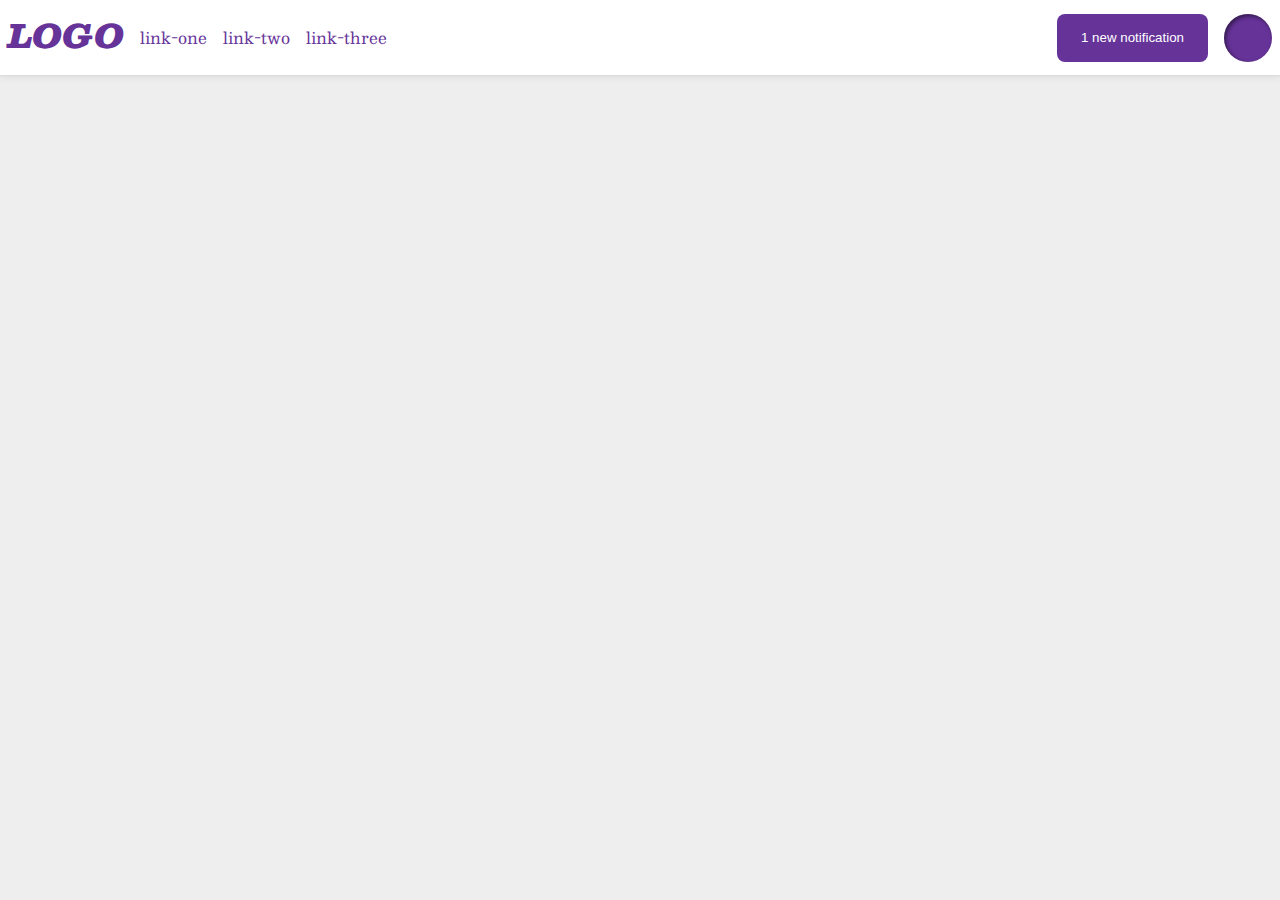
<file: flex/03-flex-header-2/index.html>
<!DOCTYPE html>
<html lang="en">
  <head>
    <meta charset="UTF-8">
    <meta http-equiv="X-UA-Compatible" content="IE=edge">
    <meta name="viewport" content="width=device-width, initial-scale=1.0">
    <title>Flex Header 2</title>
    <link rel="stylesheet" href="style.css">
  </head>
  <body>
    <div class="header">
      <div class="left">
         <div class="logo">
           LOGO
         </div>
         <ul class="links">
           <li><a href="google.com">link-one</a></li>
           <li><a href="google.com">link-two</a></li>
           <li><a href="google.com">link-three</a></li>
         </ul>
      </div>
      <div class="right">
         <button class="notifications">
        1 new notification
         </button>
         <div class="profile-image"></div>
       </div>
    </div>
  </body>
</html>
</file>
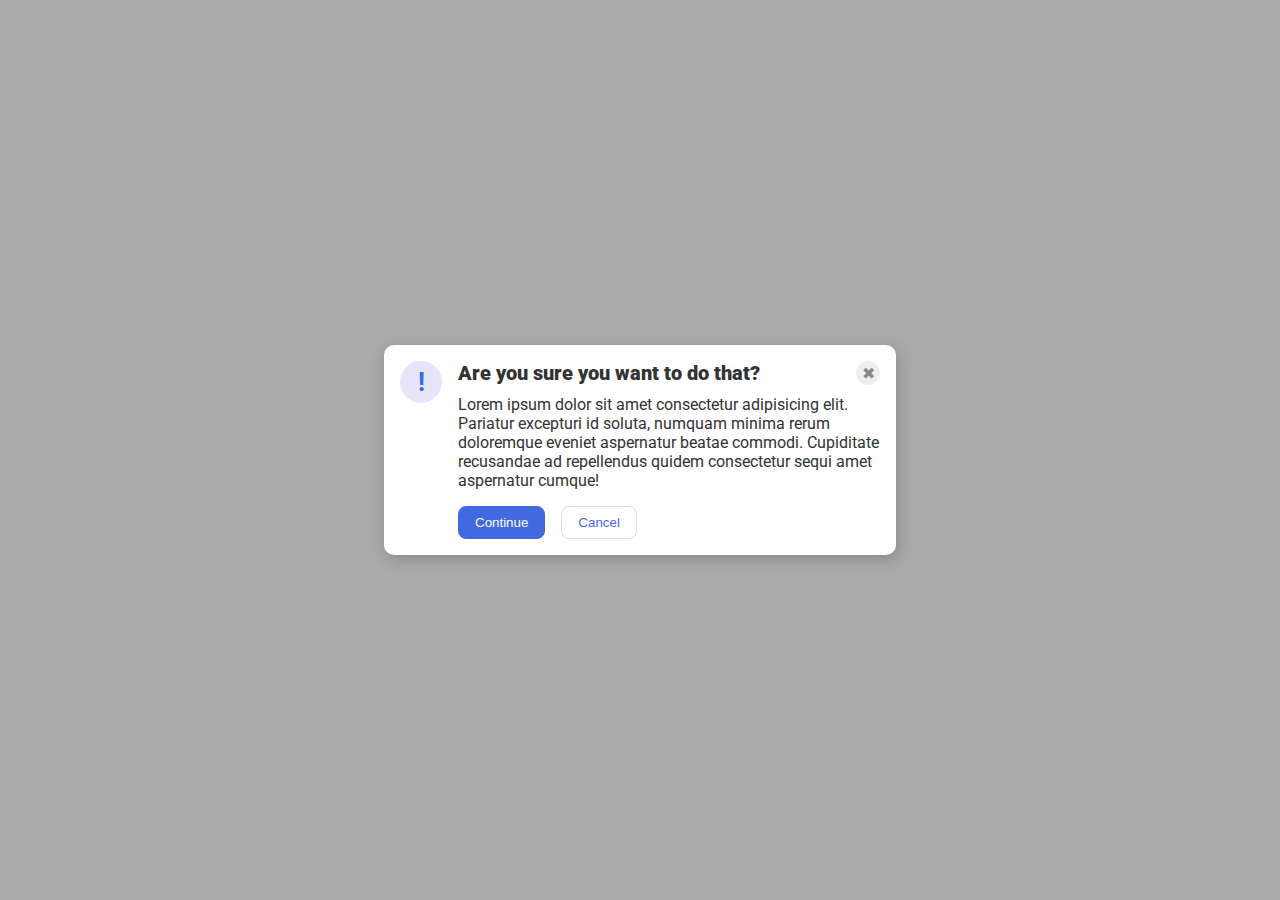
<file: flex/05-flex-modal/index.html>
<!DOCTYPE html>
<html lang="en">
  <head>
    <meta charset="UTF-8">
    <meta http-equiv="X-UA-Compatible" content="IE=edge">
    <meta name="viewport" content="width=device-width, initial-scale=1.0">
    <link rel="stylesheet" href="style.css">
    <title>Modal</title>
  </head>
  <body>
    <div class="modal">
      <div class="top">
         <div class="icon">!</div>
         <div class="header" class="left">Are you sure you want to do that?</div>
         <button class="close-button">✖</button>
      </div>
      <div class="bottom">
         <div class="text">Lorem ipsum dolor sit amet consectetur adipisicing elit. Pariatur excepturi id soluta, numquam minima rerum doloremque eveniet aspernatur beatae commodi. Cupiditate recusandae ad repellendus quidem consectetur sequi amet aspernatur cumque!</div>
         <div class="buttongroup">
            <button class="continue">Continue</button>
            <button class="cancel">Cancel</button>
         </div>
      </div>
    </div>
  </body>
</html>
</file>
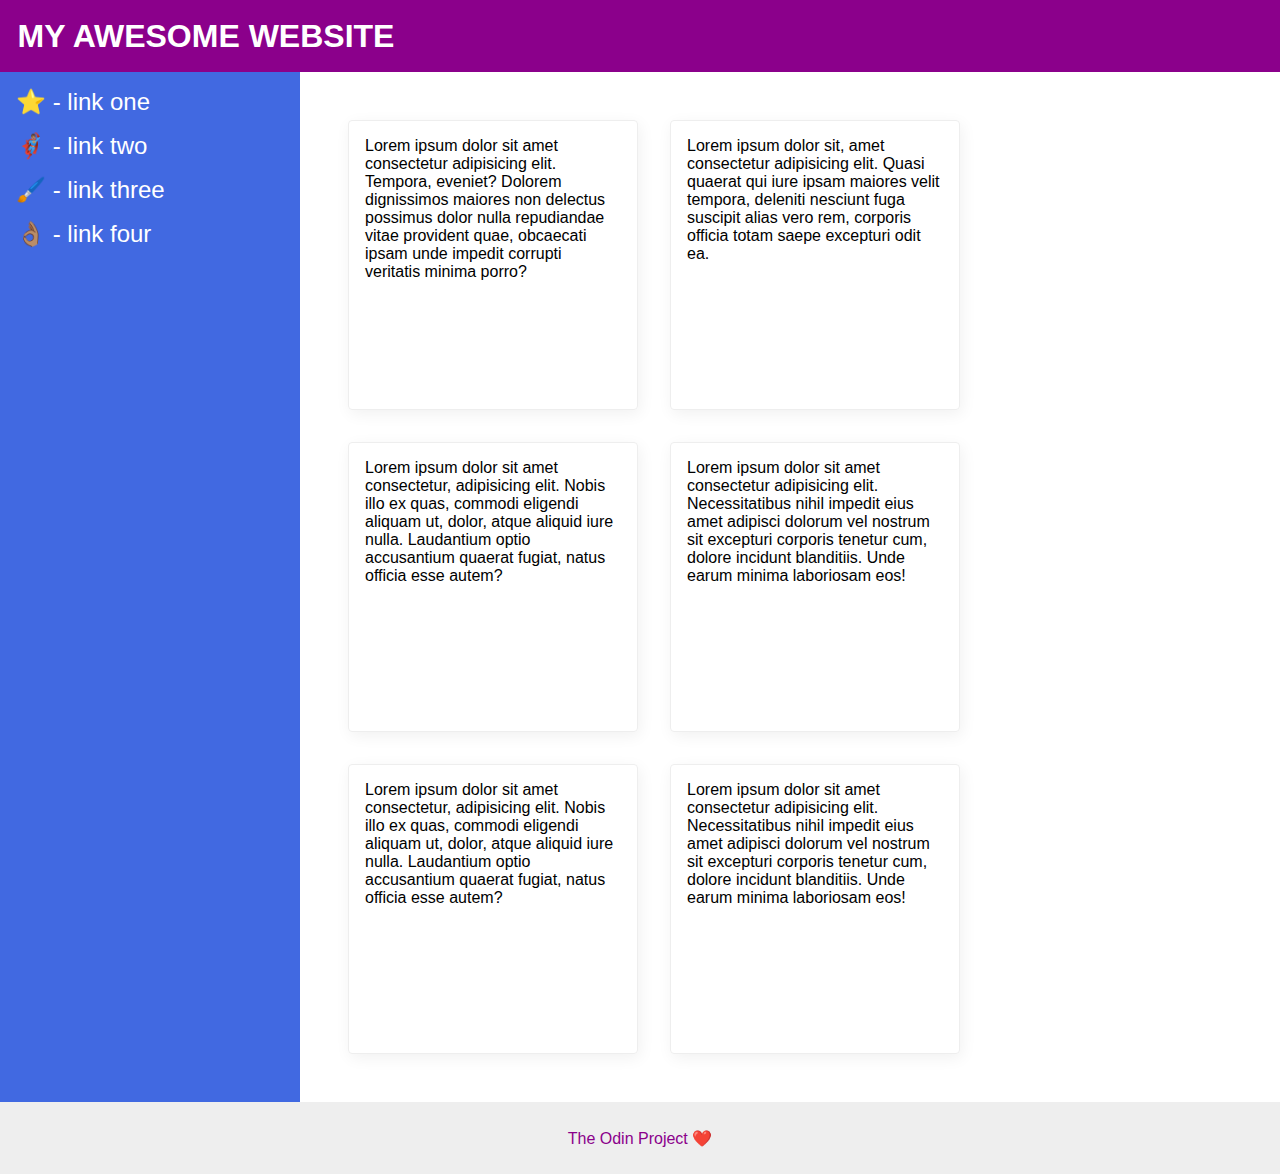
<file: flex/07-flex-layout-2/index.html>
<!DOCTYPE html>
<html lang="en">
  <head>
    <meta charset="UTF-8">
    <meta http-equiv="X-UA-Compatible" content="IE=edge">
    <meta name="viewport" content="width=device-width, initial-scale=1.0">
    <title>The Holy Grail</title>
    <link rel="stylesheet" href="style.css">
  </head>
  <body>
    <div class="header">
      <h1>MY AWESOME WEBSITE</h1>
    </div>
    <div class="center">
      <div class="sidebar">
        <ul>
          <li><a href="#">⭐ - link one</a></li>
          <li><a href="#">🦸🏽‍♂️ - link two</a></li>
          <li><a href="#">🖌️ - link three</a></li>
          <li><a href="#">👌🏽 - link four</a></li>
        </ul>
      </div>
        <div class="cardbox">
          <div class="card">Lorem ipsum dolor sit amet consectetur adipisicing elit. Tempora, eveniet? Dolorem dignissimos maiores non delectus possimus dolor nulla repudiandae vitae provident quae, obcaecati ipsam unde impedit corrupti veritatis minima porro?</div>
          <div class="card">Lorem ipsum dolor sit, amet consectetur adipisicing elit. Quasi quaerat qui iure ipsam maiores velit tempora, deleniti nesciunt fuga suscipit alias vero rem, corporis officia totam saepe excepturi odit ea.</div>
          <div class="card">Lorem ipsum dolor sit amet consectetur, adipisicing elit. Nobis illo ex quas, commodi eligendi aliquam ut, dolor, atque aliquid iure nulla. Laudantium optio accusantium quaerat fugiat, natus officia esse autem?</div>
          <div class="card">Lorem ipsum dolor sit amet consectetur adipisicing elit. Necessitatibus nihil impedit eius amet adipisci dolorum vel nostrum sit excepturi corporis tenetur cum, dolore incidunt blanditiis. Unde earum minima laboriosam eos!</div>
          <div class="card">Lorem ipsum dolor sit amet consectetur, adipisicing elit. Nobis illo ex quas, commodi eligendi aliquam ut, dolor, atque aliquid iure nulla. Laudantium optio accusantium quaerat fugiat, natus officia esse autem?</div>
          <div class="card">Lorem ipsum dolor sit amet consectetur adipisicing elit. Necessitatibus nihil impedit eius amet adipisci dolorum vel nostrum sit excepturi corporis tenetur cum, dolore incidunt blanditiis. Unde earum minima laboriosam eos!</div>
        </div>
      </div>
    <div class="footer">
      <p>The Odin Project ❤️ </p>
    </div>
  </body>
</html>
</file>
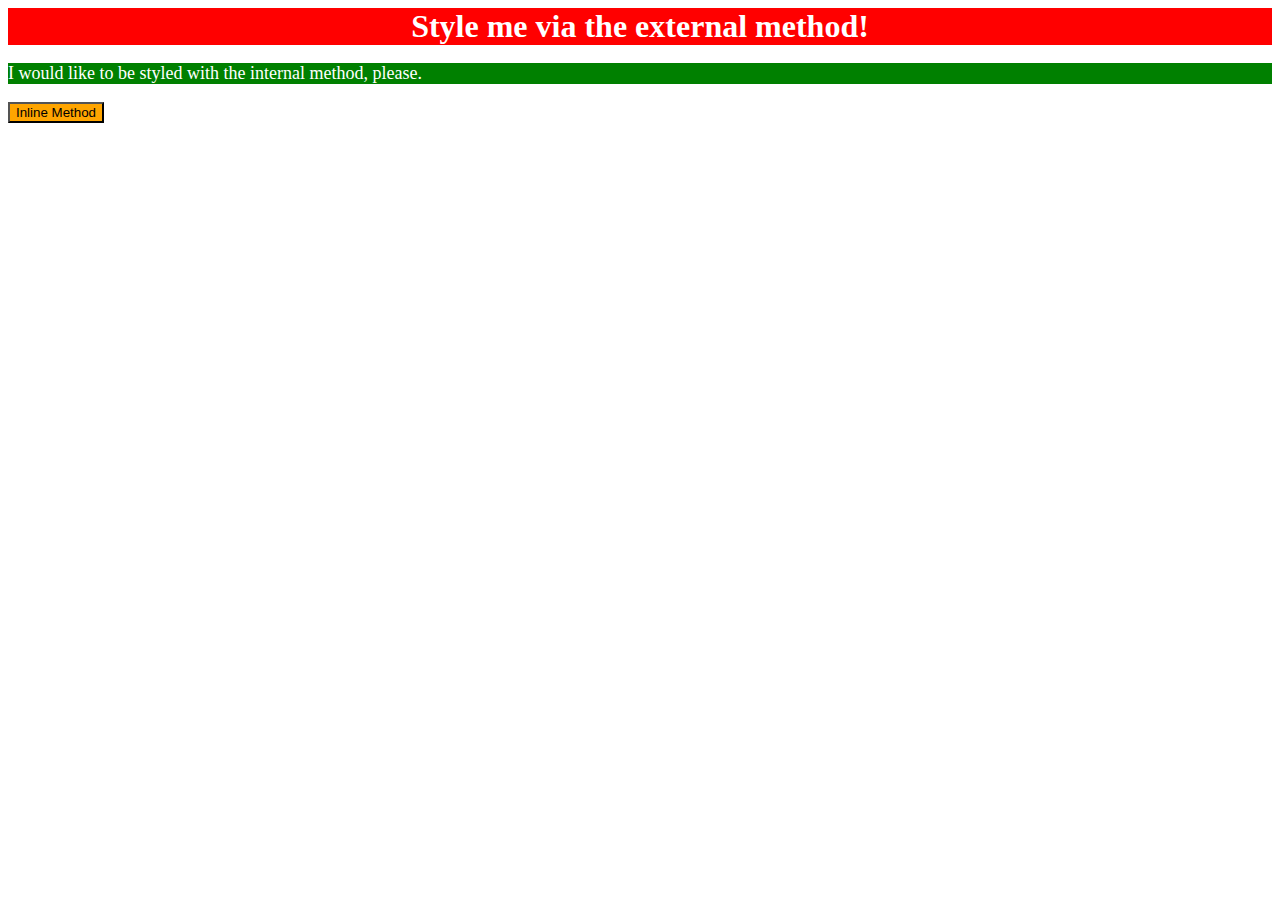
<file: foundations/01-css-methods/index.html>
<!DOCTYPE html>
<html lang="en">
  <head>
    <meta charset="UTF-8">
    <meta http-equiv="X-UA-Compatible" content="IE=edge">
    <meta name="viewport" content="width=device-width, initial-scale=1.0">
    <link rel="stylesheet" href="style.css" />
    <style>
      p {
        color: white;
        background-color: green;
        font-size: 18px;
      }
    </style>
    <title>Methods for Adding CSS</title>
  </head>
  <body>
    <div>Style me via the external method!</div>
    <p>I would like to be styled with the internal method, please.</p>
    <button style="background-color: orange; font-size 18px">Inline Method</button>
  </body>
</html>
</file>
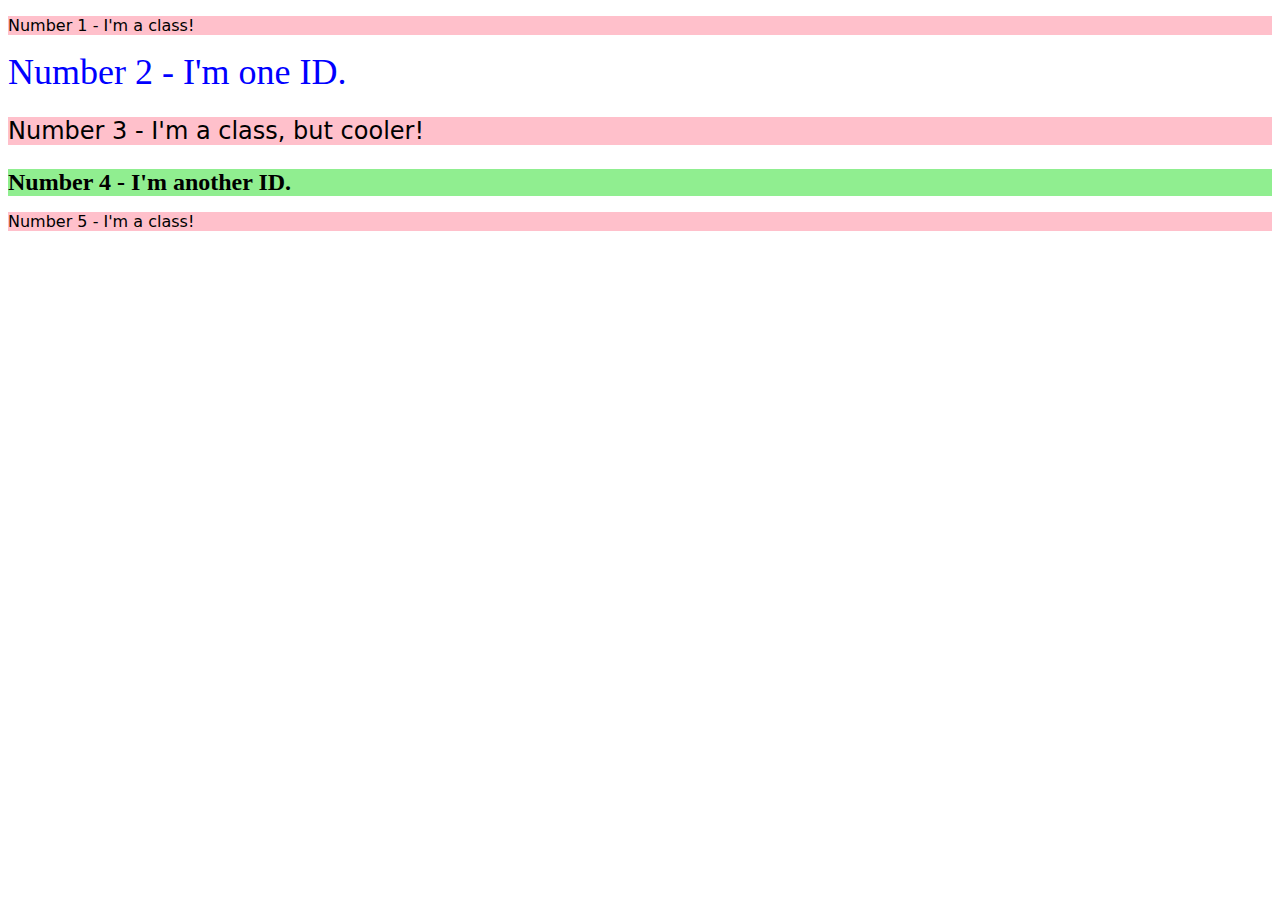
<file: foundations/02-class-id-selectors/index.html>
<!DOCTYPE html>
<html lang="en">
  <head>
    <meta charset="UTF-8">
    <meta http-equiv="X-UA-Compatible" content="IE=edge">
    <meta name="viewport" content="width=device-width, initial-scale=1.0">
    <title>Class and ID Selectors</title>
    <link rel="stylesheet" href="style.css">
  </head>
  <body>
    <p class="odd">Number 1 - I'm a class!</p>
    <div id="two">Number 2 - I'm one ID.</div>
    <p class="odd three">Number 3 - I'm a class, but cooler!</p>
    <div id="four">Number 4 - I'm another ID.</div>
    <p class="odd">Number 5 - I'm a class!</p>
  </body>
</html>
</file>
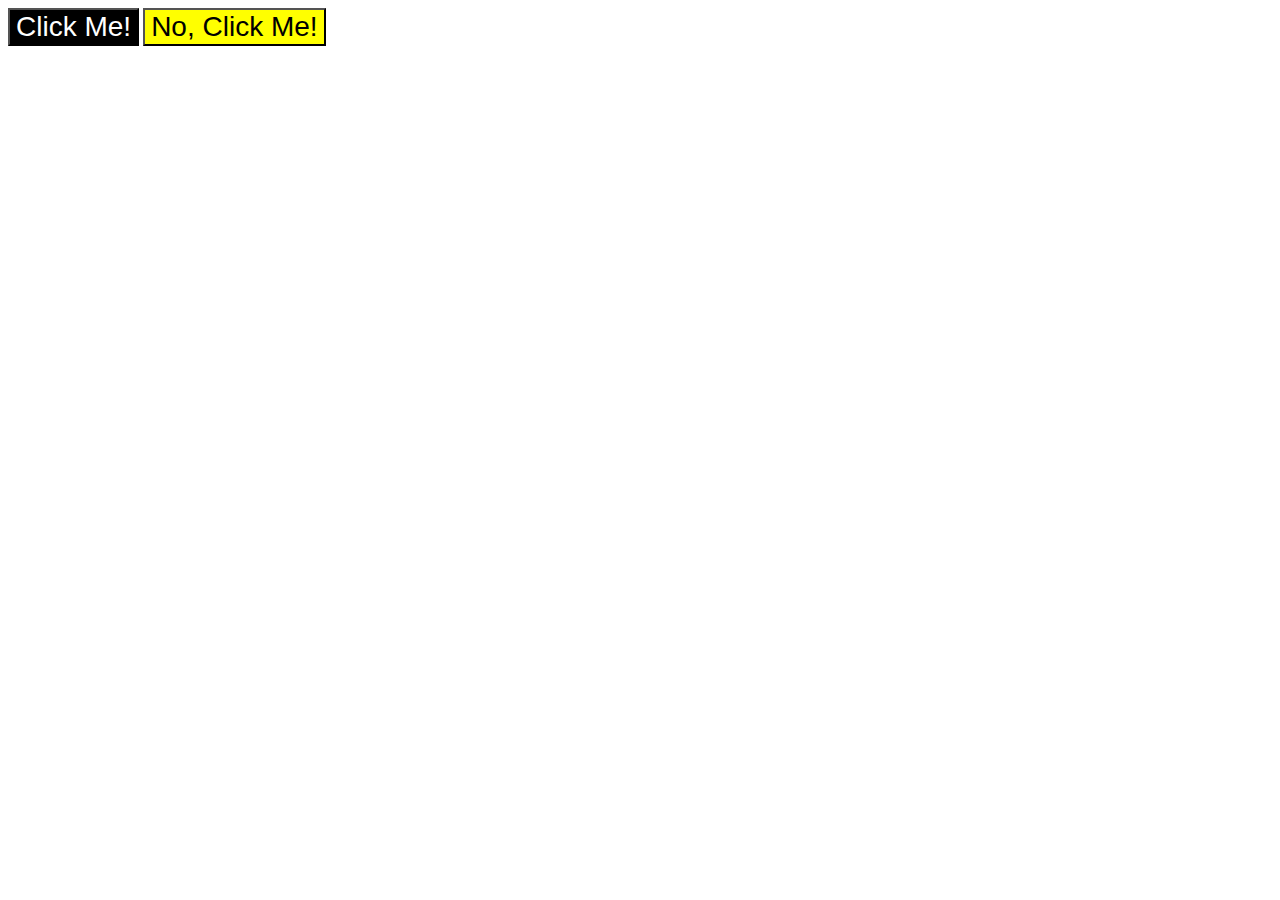
<file: foundations/03-grouping-selectors/index.html>
<!DOCTYPE html>
<html lang="en">
  <head>
    <meta charset="UTF-8">
    <meta http-equiv="X-UA-Compatible" content="IE=edge">
    <meta name="viewport" content="width=device-width, initial-scale=1.0">
    <title>Grouping Selectors</title>
    <link rel="stylesheet" href="style.css">
  </head>
  <body>
    <button class="one">Click Me!</button>
    <button class="two">No, Click Me!</button>
  </body>
</html>
</file>
<file: flex/03-flex-header-2/style.css>
/* this is some magical font-importing.  
you'll learn about it later. */
@import url('https://fonts.googleapis.com/css2?family=Besley:ital,wght@0,400;1,900&display=swap');

body {
  margin: 0;
  background: #eee;
  font-family: Besley, serif;
}

.header {
  display: flex;
  flex: initial;
  flex-wrap: nowrap;
  padding: 8px;
  align-items: center;
  gap: 8px;
  justify-content: space-between;
  background: white;
  border-bottom: 1px solid #ddd;
  box-shadow: 0 0 8px rgba(0,0,0,.1);
}

.left {
  display: flex;
  align-self: flex-start;
}

.links {
  display: flex;
  padding-inline-start: 16px;
  gap: 16px;
}

.right {
  display: flex;
}

.profile-image {
  background: rebeccapurple;
  box-shadow: inset 2px 2px 4px rgba(0,0,0,.5);
  border-radius: 50%;
  width: 48px;
  height: 48px;
  margin-left: 16px;
}

.logo {
  color: rebeccapurple;
  font-size: 32px;
  font-weight: 900;
  font-style: italic;
}

button {
  border: none;
  border-radius: 8px;
  background: rebeccapurple;
  color: white;
  padding: 8px 24px;
}

a {
  /* this removes the line under our links */
  text-decoration: none;
  color: rebeccapurple;
}

ul {
  list-style-type: none;
  display: flex;
}
</file>
<file: flex/05-flex-modal/style.css>
@import url('https://fonts.googleapis.com/css2?family=Roboto:wght@400;700&display=swap');

html, body {
  height: 100%;
}

body {
  font-family: Roboto, sans-serif;
  margin: 0;
  background: #aaa;
  color: #333;
  /* I'll give you this one for free lol */
  display: flex;
  align-items: center;
  justify-content: center;
}

.top {
  display: flex;
  gap: 16px;
}
.modal {
  background: white;
  width: 480px;
  border-radius: 10px;
  box-shadow: 2px 4px 16px rgba(0,0,0,.2);
  padding: 16px;
  gap: 16px;
  flex: none;
}

.icon {
  color: royalblue;
  font-size: 26px;
  font-weight: 700;
  background: lavender;
  width: 42px;
  height: 42px;
  border-radius: 50%;
  display: flex;
  align-items: center;
  justify-content: center;
  flex-shrink: 0;
}

.header {
  font-size: 20px;
  font-weight: 900;
}

.close-button {
  background: #eee;
  border-radius: 50%;
  color: #888;
  font-weight: 400;
  font-size: 16px;
  height: 24px;
  width: 24px;
  display: flex;
  align-items: center;
  justify-content: center;
  border: 1px solid #eee;
  padding: 0;
  margin-left: auto;
}

button {
  cursor: pointer;
  padding: 8px 16px;
  border-radius: 8px;
}

button.continue {
  background: royalblue;
  border: 1px solid royalblue;
  color: white;
}

button.cancel {
  background: white;
  border: 1px solid #ddd;
  color: royalblue;
}

.bottom {
  display: flex;
  flex-direction: column;
  padding-left: 58px;
  flex: none;
  gap: 16px;
  margin-top: -8px;
}

.buttongroup {
  display: flex;
  justify-content: flex-start;
  gap: 16px;
}
</file>
<file: flex/07-flex-layout-2/style.css>
body {
  font-family: -apple-system, BlinkMacSystemFont, 'Segoe UI', Roboto, Oxygen, Ubuntu, Cantarell, 'Open Sans', 'Helvetica Neue', sans-serif;
  margin: 0;
  min-height: 100vh;
  display: flex;
  flex-direction: column;
}

.header {
  height: 72px;
  background: darkmagenta;
  justify-content: center;
}

.header h1 {
  font-size: 32px;
  font-weight: 900;
  color: white;
  text-align: left;
  margin: 17.5px;
}

.center {
  display: flex;
  flex: 1;
}

.footer {
  height: 72px;
  background: #eee;
  color: darkmagenta;
  flex-grow: 0;
}

p {
  text-align: center;
  margin: 27px;
}

.sidebar {
  width: 300px;
  background: royalblue;
  box-sizing: border-box;
  flex-shrink: 0;
  padding: 16px;
}

.sidebar ul {
  list-style-type: none;
  margin: 0;
  padding: 0;
}

li {
  margin-bottom: 16px;
}

a {
  text-decoration: none;
  color: white;
  font-size: 24px;
}

.cardbox {
  display: flex;
  flex-wrap: wrap;
  padding: 32px;
}

.cardbox .card {
  display: inline-block;
  border: 1px solid #eee;
  box-shadow: 2px 4px 16px rgba(0,0,0,.06);
  border-radius: 4px;
  padding: 16px;
  width: 256px;
  height: 256px;
  margin: 16px;
}
</file>
<file: foundations/01-css-methods/style.css>
div {
    color: white; 
    background-color: red;
    text-align: center;
    font-weight: bold;
    font-size: 32px;
}
</file>
<file: foundations/02-class-id-selectors/style.css>
.odd {
    background-color: pink;
    font-family: Verdana,"DejaVu Sans", sans-serif;
}

#two {
    color: blue;
    font-size: 36px
}

#four {
    background-color: lightgreen;
    font-size: 24px;
    font-weight: bold;
}

.odd.three {
    background-color: pink;
    font-family: Verdana,"DejaVu Sans", sans-serif;
    font-size: 24px;
}
</file>
<file: foundations/03-grouping-selectors/style.css>
.one,
.two {
    font-size: 28px;
    font-family: Helvetica, "Times New Roman", sans-serif;
}

.one {
    background-color: black;
    color: white;
}

.two {
    background-color: yellow;
}
</file>
